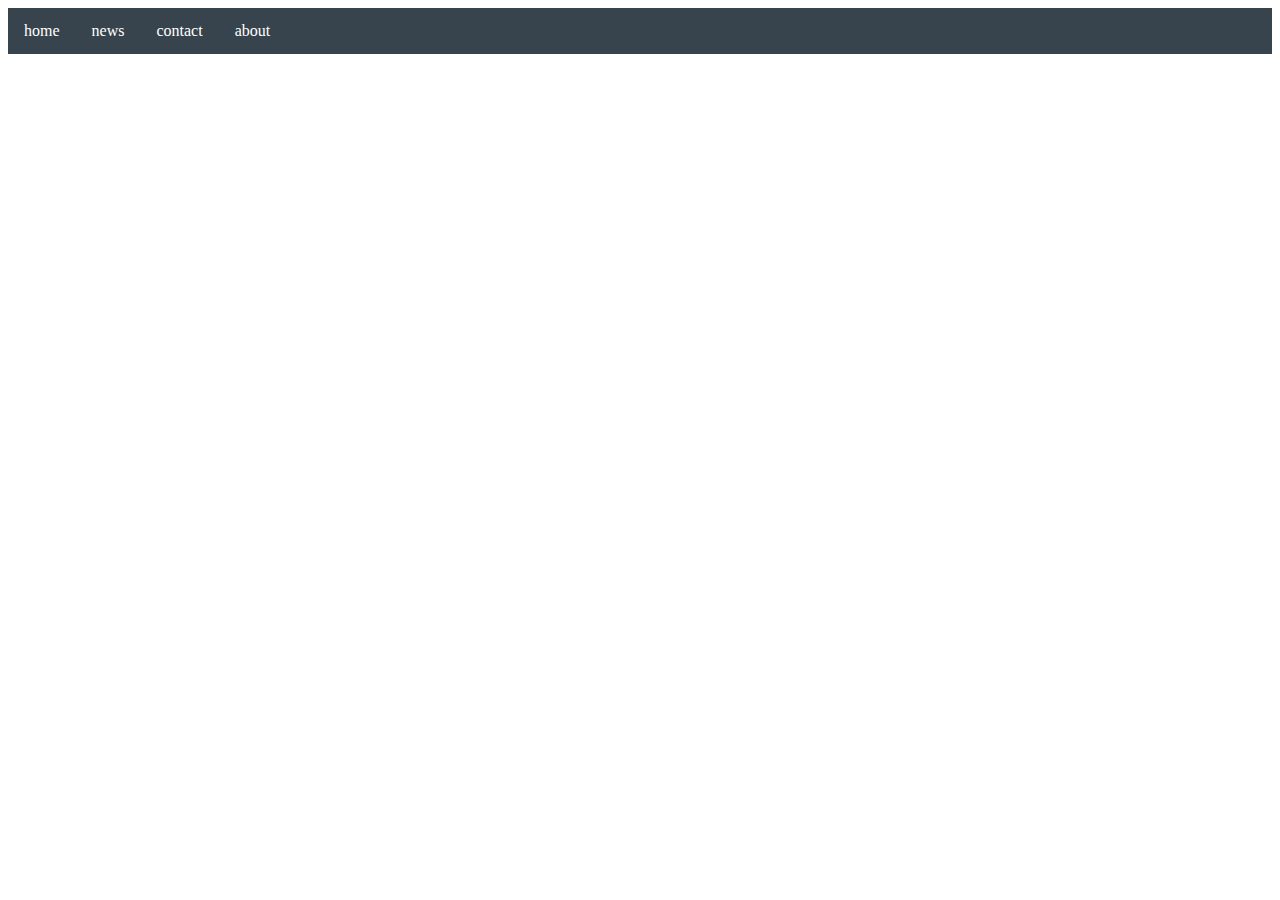
<file: first/index.html>
<!DOCTYPE html>
<html lang="en">
<head>
    <meta charset="UTF-8">
    <meta name="viewport" content="width=device-width, initial-scale=1.0">
    <title>Navbar</title>
    <link rel="stylesheet" href="style.css">
</head>

<body>
    <ul>
        <li><a href="home.asp">home</a></li>
        <li><a href="news.asp">news</a></li>
        <li><a href="contact.asp">contact</a></li>
        <li><a href="about.asp">about</a></li>




    </ul>
</body>
</html>
</file>
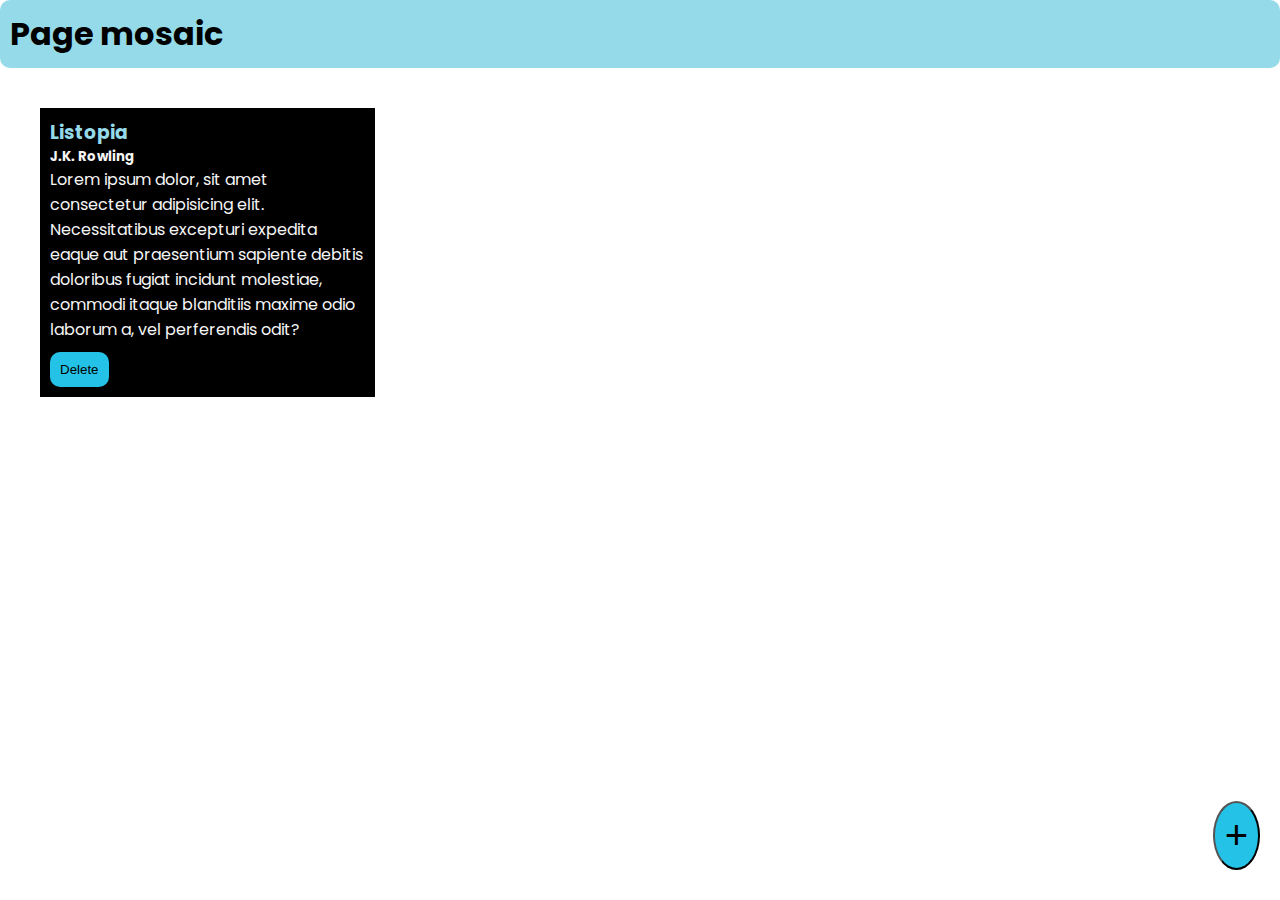
<file: new/index.html>
<!DOCTYPE html>
<html lang="en">
<head>
    <meta charset="UTF-8">
    <meta name="viewport" content="width=device-width, initial-scale=1.0">
    <title>Page mosaic</title>
    <link rel="stylesheet" href="style.css">
</head>
<body>
    <div class="navbar">
        <h1>Page mosaic</h1>

    </div>

    <div class="container">
        <div class="bookcontainer">
            <h3>Listopia</h3>
            <h5>J.K. Rowling</h5>
            <p>Lorem ipsum dolor, sit amet consectetur adipisicing elit. Necessitatibus excepturi expedita eaque aut praesentium sapiente debitis doloribus fugiat incidunt molestiae, commodi itaque blanditiis maxime odio laborum a, vel perferendis odit?</p>

            <button onclick="deletebook(event)">Delete</button>
        </div>

    </div>

    <div class="popup"></div>

    <div class="popupbox">
        <h2>Add Book</h2>

        <form action="">
            <input type="text" placeholder="book title" id="booktitleinput">

            <input type="text" placeholder="Author" id="bookauthorinput">
            <textarea placeholder="Description" id="bookdescriptioninput"></textarea>

            <button id="addbook">ADD</button>
            <button id="cancelpopup">CANCEL</button>
        </form>
    </div>


    <button class="plus" id="addpopupbutton">+</button>



    <script src="main.js"></script>
</body>
</html>
</file>
<file: first/style.css>
body {
  background-color:white;
}
ul {
  list-style-type: none;
  margin: 0;
  padding: 0;
  overflow: hidden;
  background-color: #38444d;
}

li {
  float: left;
}

li a, .dropbtn {
  display: inline-block;
  color: white;
  text-align: center;
  padding: 14px 16px;
  text-decoration: none;
}

li a:hover, .dropdown:hover .dropbtn {
  background-color: red;
}

li.dropdown {
  display: inline-block;
}

.dropdown-content {
  display: none;
  position: absolute;
  background-color: #f9f9f9;
  min-width: 160px;
  box-shadow: 0px 8px 16px 0px rgba(0,0,0,0.2);
  z-index: 1;
}

.dropdown-content a {
  color: black;
  padding: 12px 16px;
  text-decoration: none;
  display: block;
  text-align: left;
}

.dropdown-content a:hover {background-color: #f1f1f1;}

.dropdown:hover .dropdown-content {
  display: block;
}
</file>
<file: new/style.css>
@import url('https://fonts.googleapis.com/css2?family=Poppins:ital,wght@0,100;0,200;0,300;0,400;0,500;0,600;0,700;0,800;0,900;1,100;1,200;1,300;1,400;1,500;1,600;1,700;1,800;1,900&display=swap');
*{
    margin: 0;
    padding: 0;

}

body{
    font-family: "Poppins", sans-serif;
}

.navbar{
    background-color: rgb(148, 218, 233);
    padding: 10px;
    border-radius:10px;
}

.container{
    padding: 10px;

}

.bookcontainer{
    text-align: left;
    width: 25%;
    background-color: black;
    color:whitesmoke;
    margin: 30px;
    padding: 10px;
    display: inline-block;
    vertical-align: top;

}

.bookcontainer h3{
    color: rgb(148, 218, 233);
}

.bookcontainer button{
    margin-top: 10px;
    background-color: rgb(36, 194, 230);
    color: black;
    border-radius: 10px;
    padding-top: 10px;
    padding-bottom: 10px;
    padding-left: 10px;
    padding-right: 10px;
    border: none;
}

.plus{
    background-color:  rgb(36, 194, 230);
    color: black;
    border-radius: 100%;
    padding: 10px;
    border-color: black;
    font-size: 40px;
    position: fixed;
    bottom: 30px;
    right: 20px;
    text-align: right;
}
.popup{
    background-color: black;
    opacity: 0.8;
    position: absolute;
    width: 100%;
    height: 100%;
    top: 0%;
    left: 0%;
    z-index: 1;
    display: none;
}

.popupbox{
    background-color:  rgb(36, 194, 230);
    width: 40%;
    padding: 40px;
    border-radius: 10px;
    position: absolute;
    top: 20%;
    left: 30%;
    z-index: 2;
    display: none;
}
.popupbox input{
    background: transparent;
    border: none;
    width: 100%;
    margin: 5px;
    padding: 5px;
    font-size: 20px;
    border-bottom: solid black 2px;
}

.popupbox textarea{
    background: transparent;

    width: 100%;
    margin: 5px;
    padding: 5px;
    font-size: 20px;
    border: solid black 2px;
}
.popupbox button{
    background-color:black ;
    color: white;
    padding-left: 10px;
    padding-right: 10px;
    padding-top: 5px;
    padding-bottom: 5px;
    border-radius: 5px;
    border: none;
}
.popupbox input::placeholder{
    color: black;
}
.popupbox input:focus{
    outline: none;
}
.popupbox textarea:focus{
    outline: none;
}
</file>
